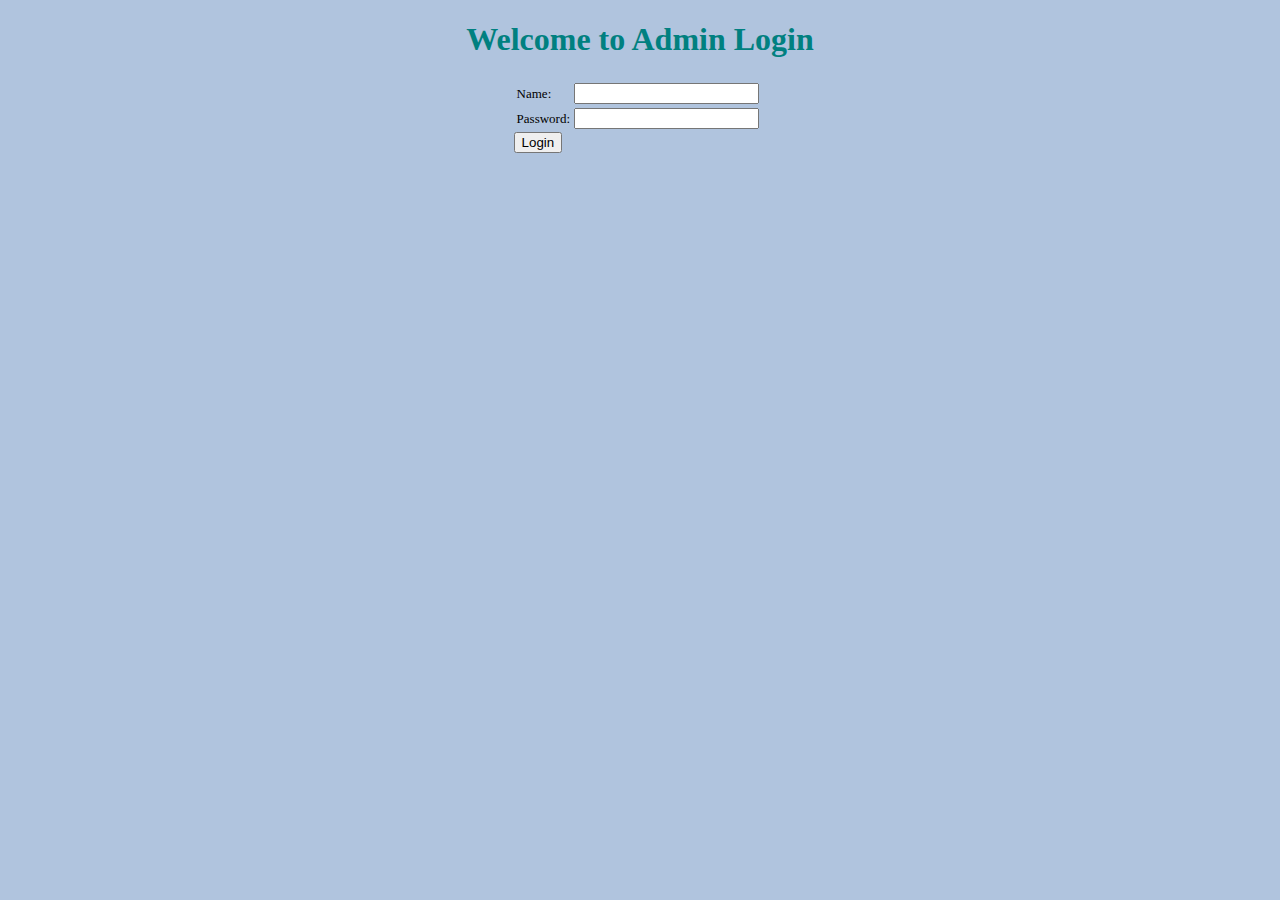
<file: WebContent/index.html>
<!DOCTYPE html>
<html>
<head>
<link rel="stylesheet" type="text/css" href="Style/indexstyle.css">
</head>
<body>
<h1>Welcome to Admin Login</h1>
 <div class="form">
 	<form action="login" method="post">
   <table>
   <tr>
      <td><font face="verdana" size="2px">Name:</font></td>
      <td><input type="text" name="userName"></td>
     
   </tr>
   <tr>
      <td><font face="verdana" size="2px">Password:</font></td>
      <td><input type="password" name="userPassword"></td>
   </tr>
   </table>
      <input  type="submit" value="Login">
 	</form> 
 </div>
</body>
</html>
</file>
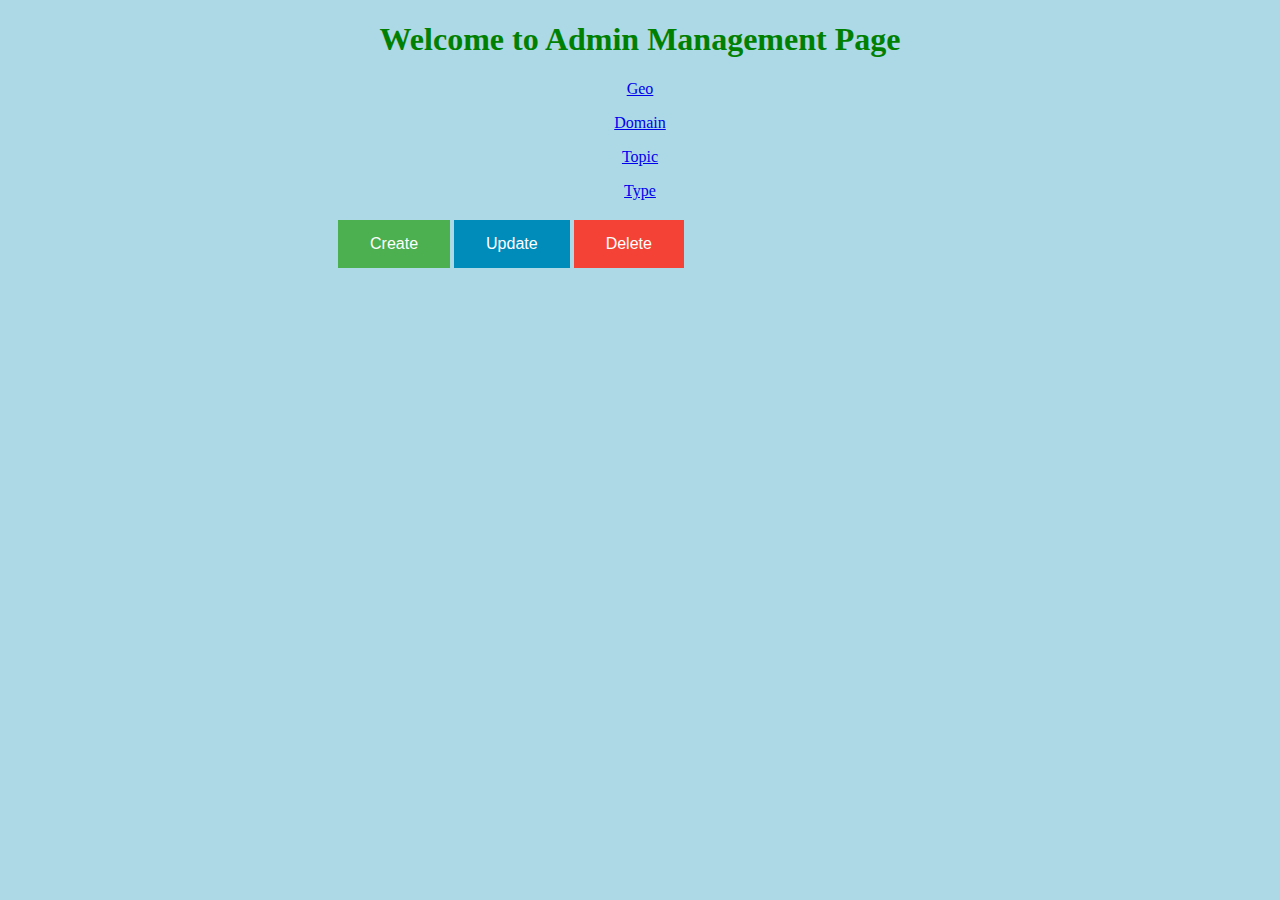
<file: WebContent/AdminManagement.html>
<!DOCTYPE html>
<html>
<head>
<link rel="stylesheet" type="text/css" href="Style/style.css">
</head>
<body>
<h1>Welcome to Admin Management Page</h1>
<p><a  href="Geo.html" target="_self">Geo</a> </p>

<p><a href="Domain.html">Domain</a></p>

<p><a href="Topic.html">Topic</a></p>

<p><a href="Type.html">Type</a></p>


<button class="button" >Create</button>

<button  class="button button2">Update</button>

<button class="button button3">Delete</button>

</body>
</html>
</file>
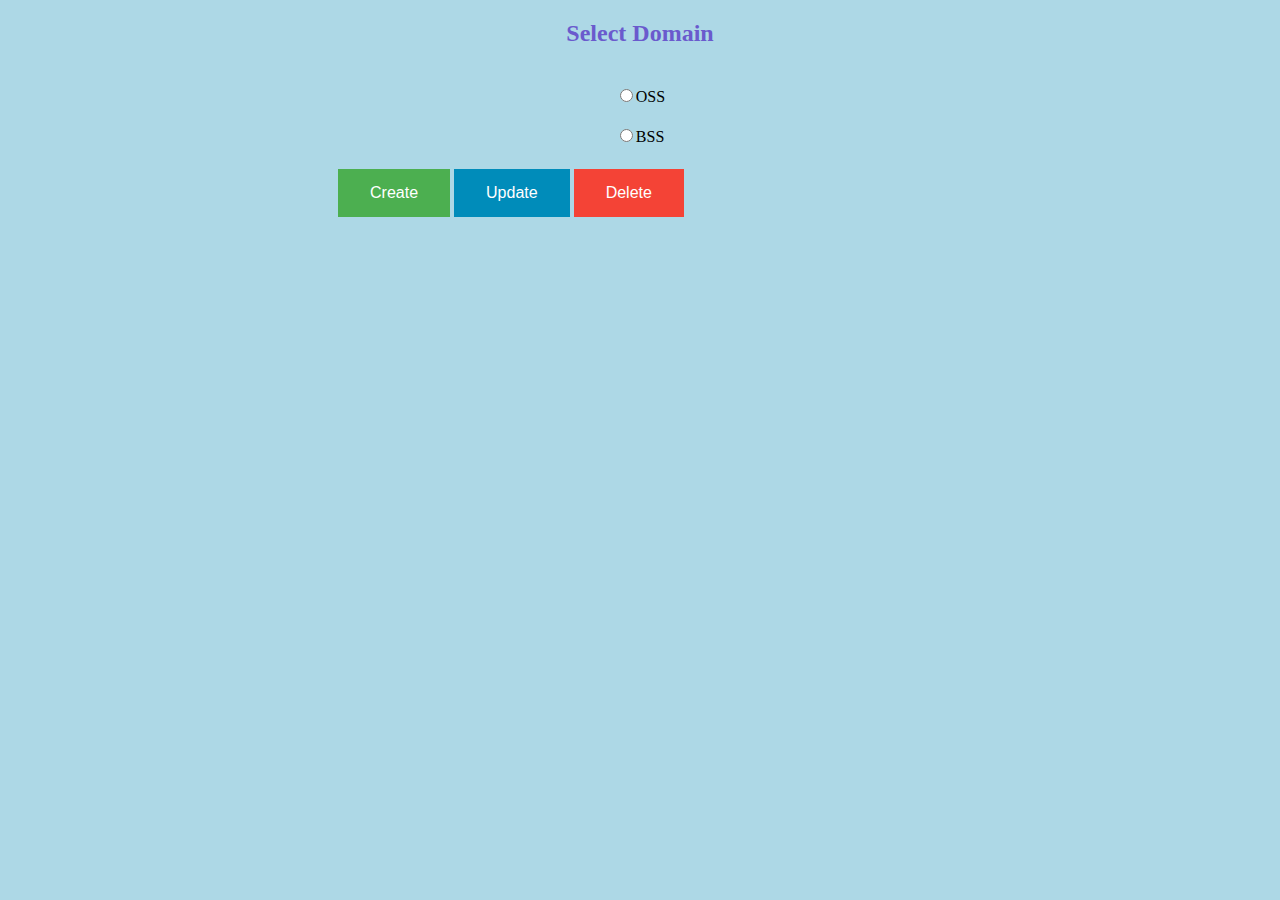
<file: WebContent/Domain.html>
<!DOCTYPE html>
<html>
<head>
<meta charset="ISO-8859-1">
<link rel="stylesheet" type="text/css" href="Style/geostyle.css">
</head>
<body>
<h2>Select Domain</h2>
<table>
<tr>
	<td><p><input type="radio" name="list" value="OSS">OSS</p></td>

</tr>
<tr>
	<td><input type="radio" name="list" value="BSS">BSS</p></td>
	
</tr>
</table>

	<button class="button" >Create</button>

<button  class="button button2">Update</button>

<button class="button button3">Delete</button>
</body>
</html>
</file>
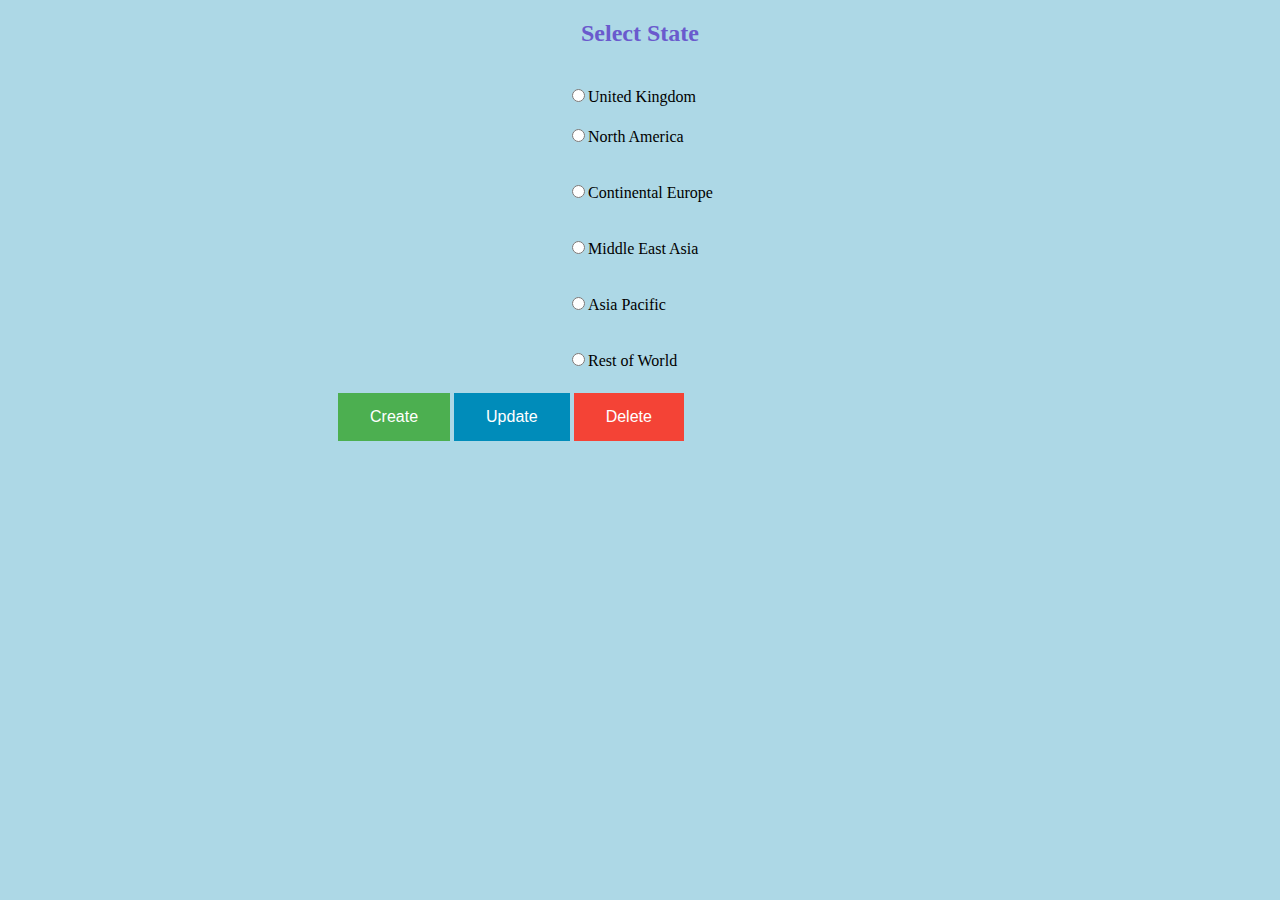
<file: WebContent/Geo.html>
<!DOCTYPE html>
<html>
<head>
<meta charset="ISO-8859-1">
<link rel="stylesheet" type="text/css" href="Style/geostyle.css">
</head>
<body>
<h2>Select State</h2>
<table>
<tr>
	<td><p><input type="radio" name="list" value="United Kingdom">United Kingdom</p></td>

</tr>
<tr>
	<td><input type="radio" name="list" value="North America">North America</p></td>
	
</tr>
<tr>
	<td><p><input type="radio" name="list" value="Continental Europe">Continental Europe</p></td>

</tr>
<tr>
	<td><p><input type="radio" name="list" value="Middle East Asia">Middle East Asia </p></td>
	
</tr>
<tr>
	<td><p><input type="radio" name="list" value="Asia Pacific">Asia Pacific</p></td>
</tr>
<tr>
	<td><p><input type="radio" name="list" value="Rest of World">Rest of World</p></td>
	
</tr>
</table> 

	<button class="button" >Create</button>

<button  class="button button2">Update</button>

<button class="button button3">Delete</button>


</body>
</html>
</file>
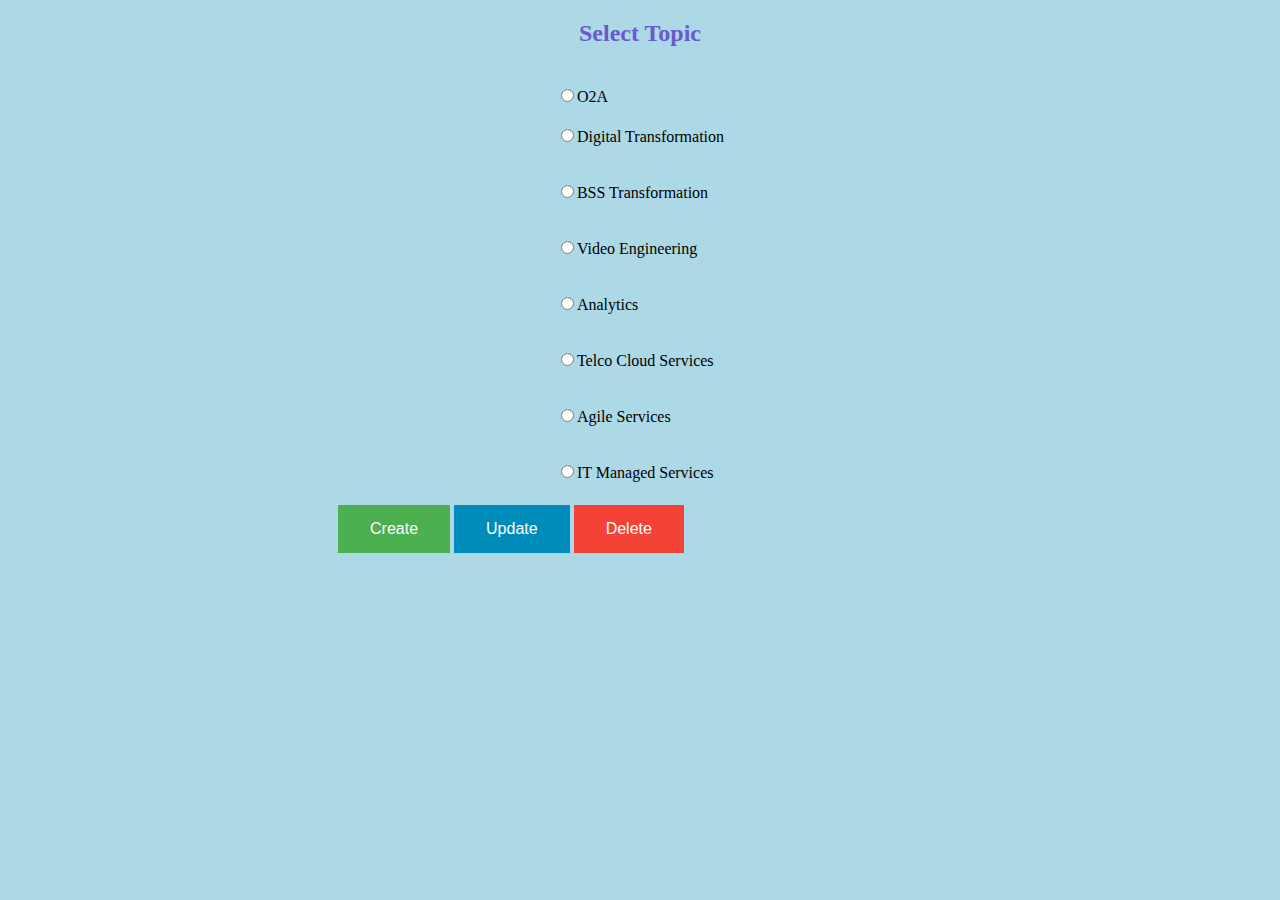
<file: WebContent/Topic.html>
<!DOCTYPE html>
<html>
<head>
<meta charset="ISO-8859-1">
<link rel="stylesheet" type="text/css" href="Style/geostyle.css">
</head>
<body>
<h2>Select Topic</h2>
<table>
<tr>
	<td><p><input type="radio" name="list" value="O2A">O2A</p></td>

</tr>
<tr>
	<td><input type="radio" name="list" value="Digital Transformation">Digital Transformation</p></td>
	
</tr>
<tr>
	<td><p><input type="radio" name="list" value="BSS Transformation">BSS Transformation</p></td>

</tr>
<tr>
	<td><p><input type="radio" name="list" value="Video Engineering">Video Engineering</p></td>
	
</tr>
<tr>
	<td><p><input type="radio" name="list" value="Analytics">Analytics</p></td>
</tr>
<tr>
	<td><p><input type="radio" name="list" value="Telco Cloud Services">Telco Cloud Services</p></td>
	
</tr>
<tr>
	<td><p><input type="radio" name="list" value="Agile Services">Agile Services</p></td>
	
</tr>
<tr>
	<td><p><input type="radio" name="list" value="IT Managed Services">IT Managed Services</p></td>
	
</tr>
</table> 

	<button class="button" >Create</button>

<button  class="button button2">Update</button>

<button class="button button3">Delete</button>


</body>
</html>
</file>
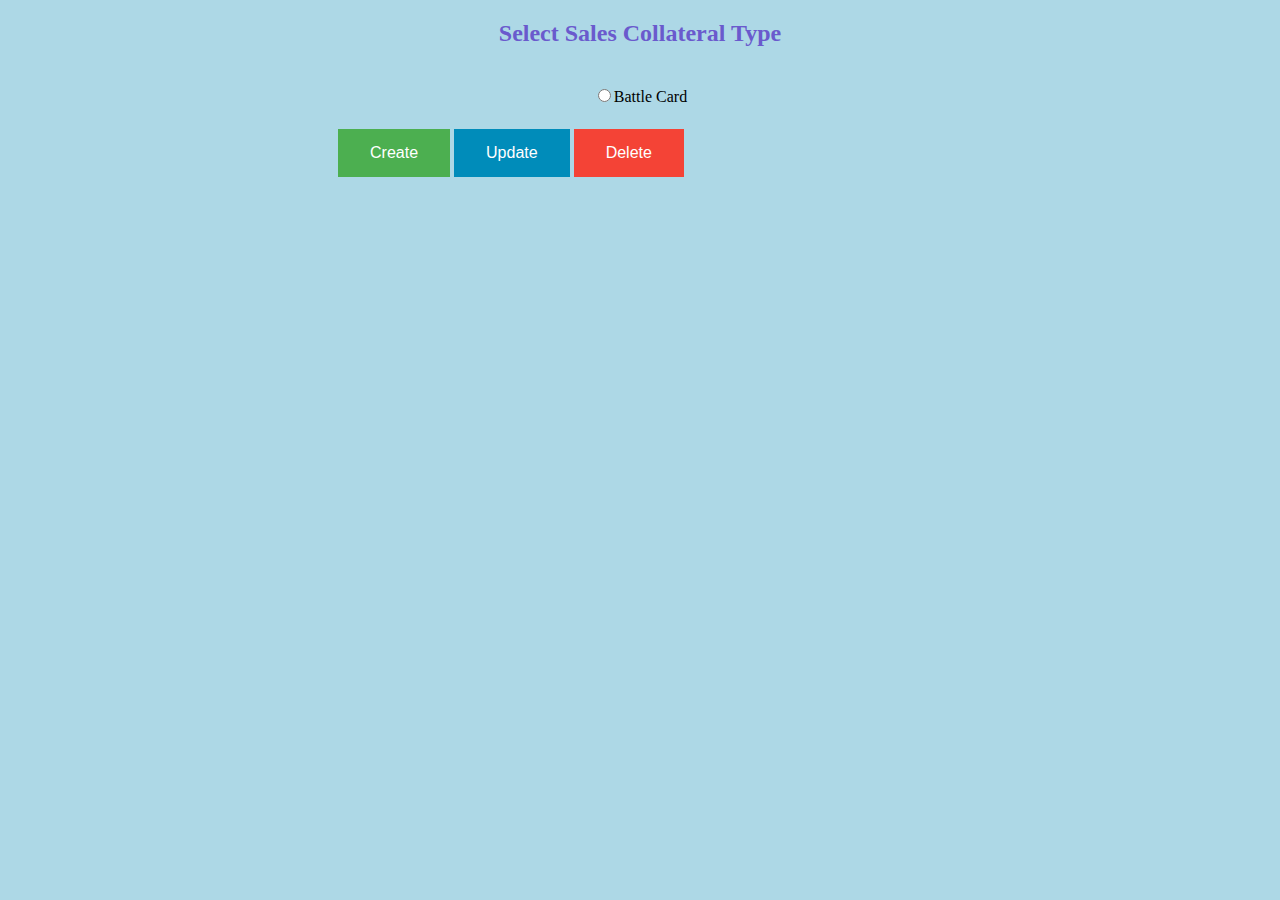
<file: WebContent/Type.html>
<!DOCTYPE html>
<html>
<head>
<meta charset="ISO-8859-1">
<link rel="stylesheet" type="text/css" href="Style/geostyle.css">
</head>
<body>
<h2>Select Sales Collateral Type</h2>
<table>
<tr>
	<td><p><input type="radio" name="list" value="Battle Card">Battle Card</p></td>

</tr>
</table>
<button class="button" >Create</button>

<button  class="button button2">Update</button>

<button class="button button3">Delete</button>
</body>
</html>
</file>
<file: WebContent/Style/indexstyle.css>
@CHARSET "ISO-8859-1";
body {
    background-color: LightSteelBlue ;
}
h1{
	text-align: center;
	color: Teal ;
}
.form{
	margin-left: 40%;
    margin-right:40%;
   
}
</file>
<file: WebContent/Style/style.css>
@CHARSET "ISO-8859-1";
body {
    background-color: lightblue;
}
.button {
    background-color: #4CAF50; 
    border: none;
    color: white;
    padding:  15px 32px;
    text-align: center;
    text-decoration: none;
    display: inline-block;
    font-size: 16px;
    margin: 4px 2px;
    cursor: pointer;
 	margin-left:330px;
    margin-right:auto;
    
}
.button2 {
	background-color: #008CBA;
	
    margin-left:auto;
    margin-right:auto;
}
.button3 {
	background-color: #f44336;
	 margin-left:auto;
    margin-right:auto;
}
p{
	text-align: center;
}
h1{
	text-align: center;
	color: green;
}
</file>
<file: WebContent/Style/geostyle.css>
@CHARSET "ISO-8859-1";
body {
    background-color: lightblue;
}
.button {
    background-color: #4CAF50; 
    border: none;
    color: white;
    padding:  15px 32px;
    text-align: center;
    text-decoration: none;
    display: inline-block;
    font-size: 16px;
    margin: 4px 2px;
    cursor: pointer;
 	margin-left:330px;
    margin-right:auto;
    
}
.button2 {
	background-color: #008CBA;
	
    margin-left:auto;
    margin-right:auto;
}
.button3 {
	background-color: #f44336;
	 margin-left:auto;
    margin-right:auto;
}
table{
	 margin: 0px auto;
}
h2{
	text-align: center;
	color: SlateBlue  ;
}
</file>
